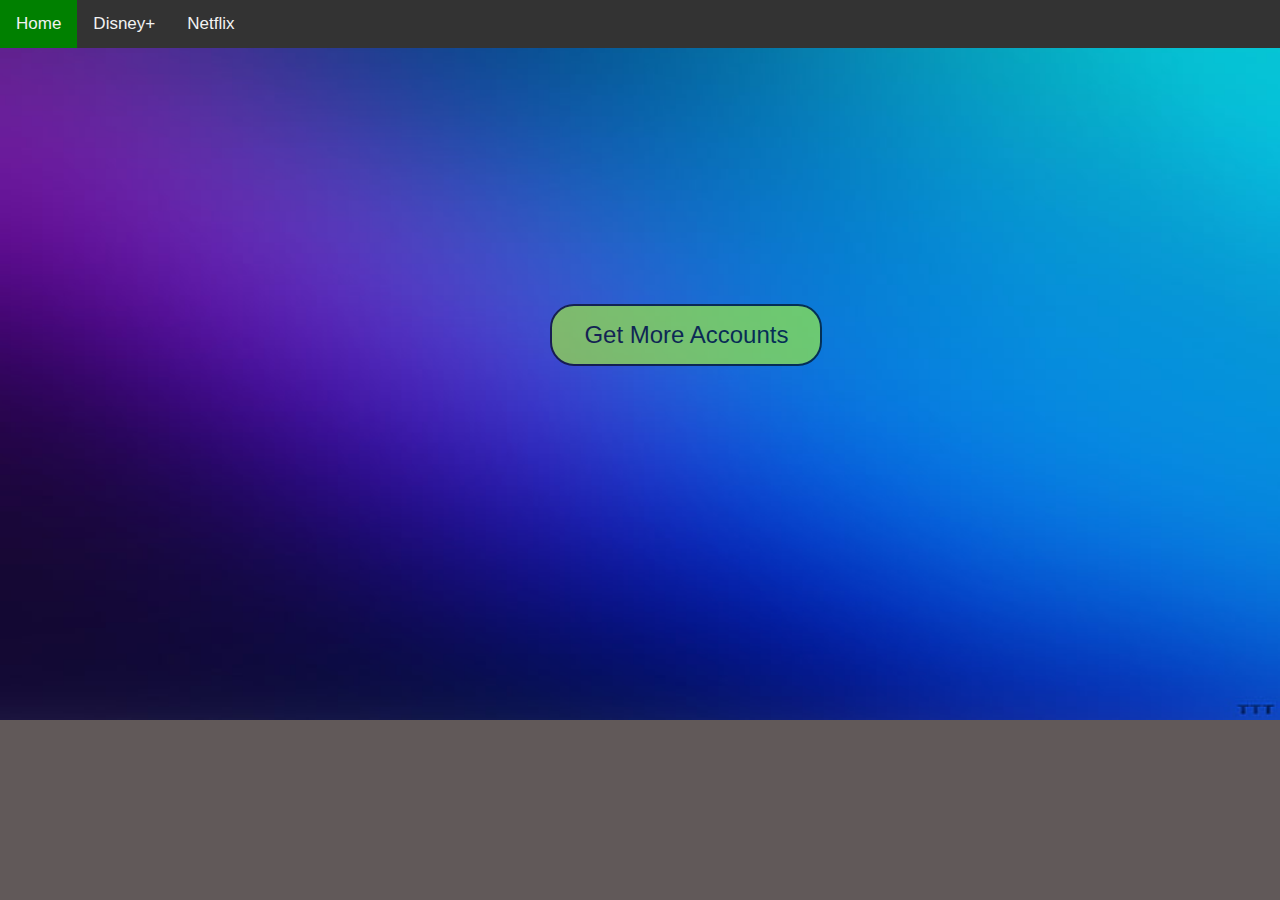
<file: index.html>
<html lang="en">

  <head>
    <script async src="https://pagead2.googlesyndication.com/pagead/js/adsbygoogle.js?client=ca-pub-5314838343098481"
     crossorigin="anonymous"></script>
      <meta charset="UTF-8">
      <meta http-equiv="X-UA-Compatible" content="IE=edge">
      <meta name="viewport" content="width=device-width, initial-scale=1.0">
      <title>Free Accounts</title>
      <link rel="stylesheet" href="styles.css">

  </head>

  <body class="mainpage">

    <div class="topbar">
        <a class="home" href="index.html">Home</a>
        <a href="disneyplus.html">Disney+</a>
        <a href="netflix.html">Netflix</a>
    </div>

    <a class="dtac" href="getaccounts.html">
      Get More Accounts
    </a>     
  </body>
  

</html>
</file>
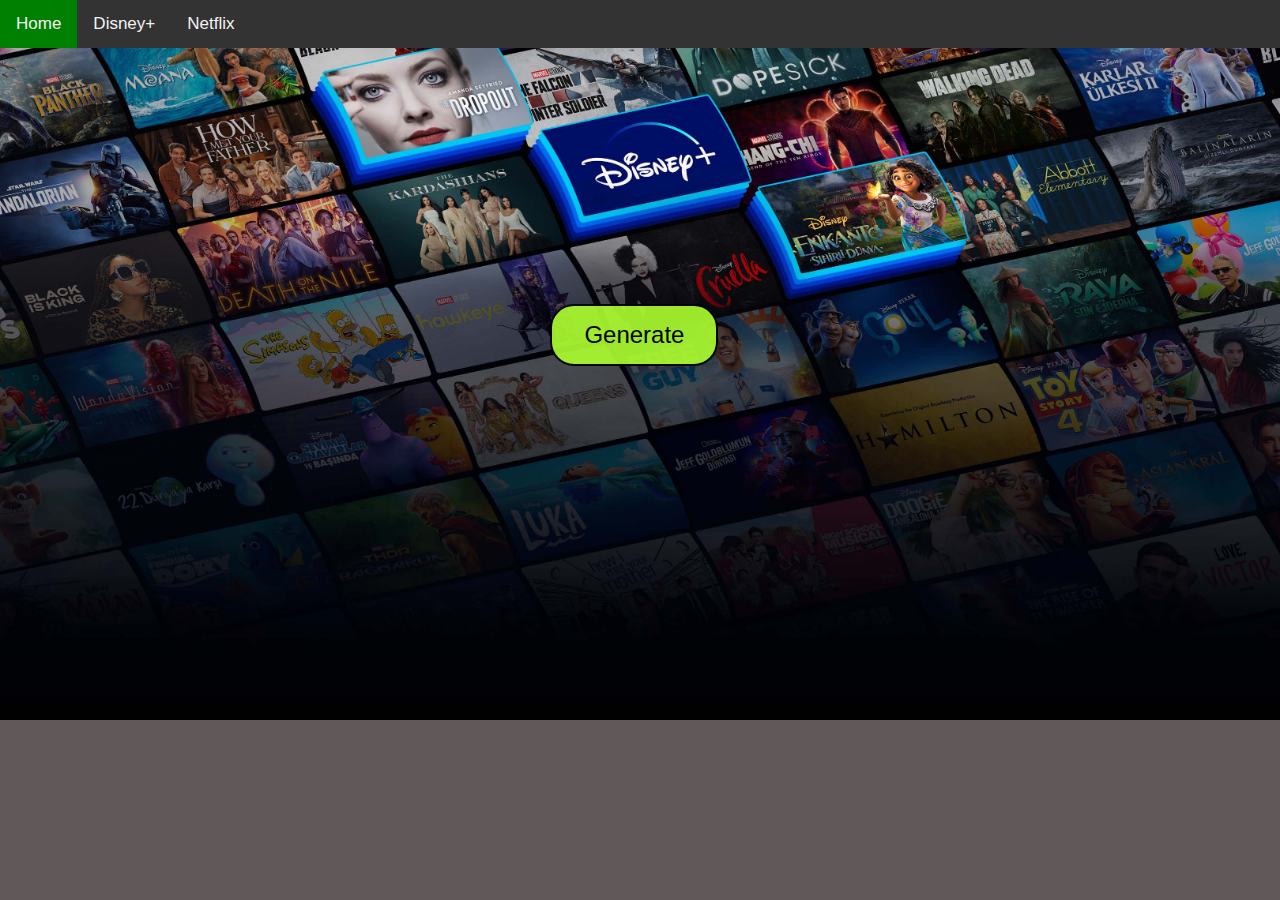
<file: disneyplus.html>
<html lang="en">
<head>
    <meta charset="UTF-8">
    <meta http-equiv="X-UA-Compatible" content="IE=edge">
    <meta name="viewport" content="width=device-width, initial-scale=1.0">
    <link rel="stylesheet" href="styles.css">
    <script src="script.js"></script> 
    <title>Disney+</title>
</head>
<body class="disneypluspage">
    <div class="topbar">
        <a class="home" href="index.html">Home</a>
        <a href="disneyplus.html">Disney+</a>
        <a href="netflix.html">Netflix</a>
    </div>

    <a class="generator gd" onclick="goLink();">Generate</a>
</body>
</html>
</file>
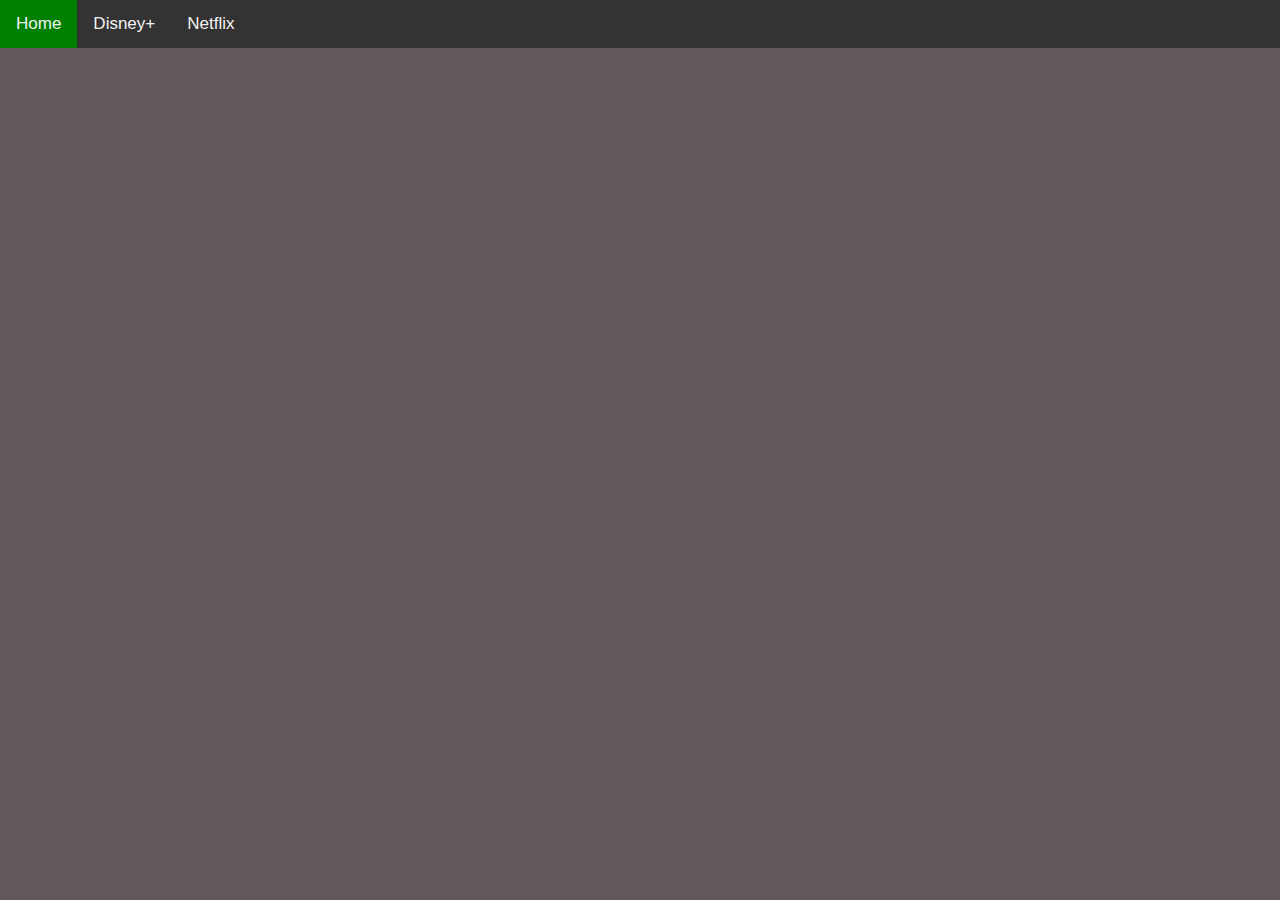
<file: getaccounts.html>
<html lang="en">
<head>
    <meta charset="UTF-8">
    <meta http-equiv="X-UA-Compatible" content="IE=edge">
    <meta name="viewport" content="width=device-width, initial-scale=1.0">
    <link rel="stylesheet" href="styles.css">
    <title>All Accounts</title>
</head>
<body>
    <div class="topbar">
        <a class="home" href="index.html">Home</a>
        <a href="disneyplus.html">Disney+</a>
        <a href="netflix.html">Netflix</a>
    </div>
</body>
</html>
</file>
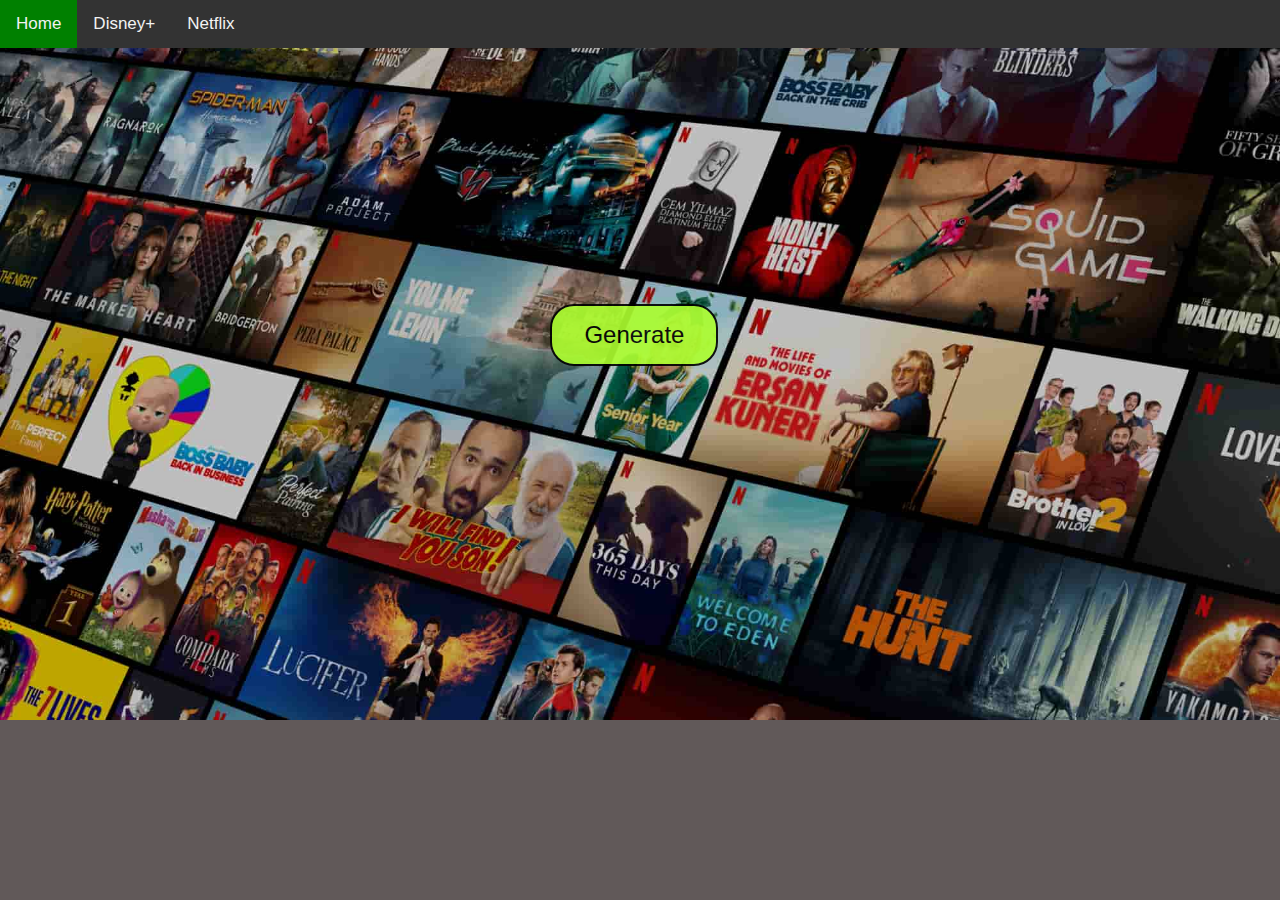
<file: netflix.html>
<html lang="en">
<head>
    <meta charset="UTF-8">
    <meta http-equiv="X-UA-Compatible" content="IE=edge">
    <meta name="viewport" content="width=device-width, initial-scale=1.0">
    <link rel="stylesheet" href="styles.css">
    <title>Netflix</title>
</head>
<body class="netflixpage">

<div class="topbar">
    <a class="home" href="index.html">Home</a>
    <a href="disneyplus.html">Disney+</a>
    <a href="netflix.html">Netflix</a>
</div>

<a class="generator gn" href="_blank">Generate</a>

</body>
</html>
</file>
<file: styles.css>
body
{
    background-color: rgb(97, 89, 89);
    margin: 0;
    font-family: Arial, Helvetica, sans-serif;
}

.mainpage
{
    background-image: url(gradient.jpg);
    background-repeat: no-repeat;
    background-size: 100%;
}

.disneypluspage
{
    background-image: url(disneyplus.jpg);
    background-repeat: no-repeat;
    background-size: 100%;
}

.netflixpage
{
    background-image: url(netflix.jpg);
    background-repeat: no-repeat;
    background-size: 100%;
}

.topbar
{
    overflow: hidden;
    background-color: #333;
}

.topbar a 
{
    float: left;
          display: block;
          color: #f2f2f2;
          text-align: center;
          padding: 14px 16px;
          text-decoration: none;
          font-size: 17px;
}

.topbar a:hover
{
    background-color: rgb(29, 28, 28);
}

.topbar a.home
{
    background-color: green;
}

a.dtac
{
    position: relative;
    margin-top: 20%;
    font-size: 24px;
    border-color: black;
    border: 10px;
    background-color: greenyellow;
    color: black;
    padding: 15px 32px;
    display: inline-block;
    text-align: center;
    margin-left: 43%;
    text-decoration: none;
    border-radius: 24px;
    border: 2px solid black;
    opacity: 0.6;
    transition: 0.3s;
}

a.dtac:hover
{
    box-shadow: 0 12px 16px 0 rgba(0,0,0,0.24), 0 17px 50px 0 rgba(0,0,0,0.19);
    opacity: 1;
}

a.generator
{
    position: relative;
    margin-top: 20%;
    font-size: 24px;
    border-color: black;
    border: 10px;
    background-color: greenyellow;
    color: black;
    padding: 15px 32px;
    display: inline-block;
    text-align: center;
    margin-left: 43%;
    text-decoration: none;
    border-radius: 24px;
    border: 2px solid black;
    opacity: 0.9;
    transition: 0.3s;
}

a.generator:hover
{
    box-shadow: 0 12px 16px 0 rgba(0,0,0,0.24), 0 17px 50px 0 rgba(0,0,0,0.19);
    opacity: 1;
}
</file>
